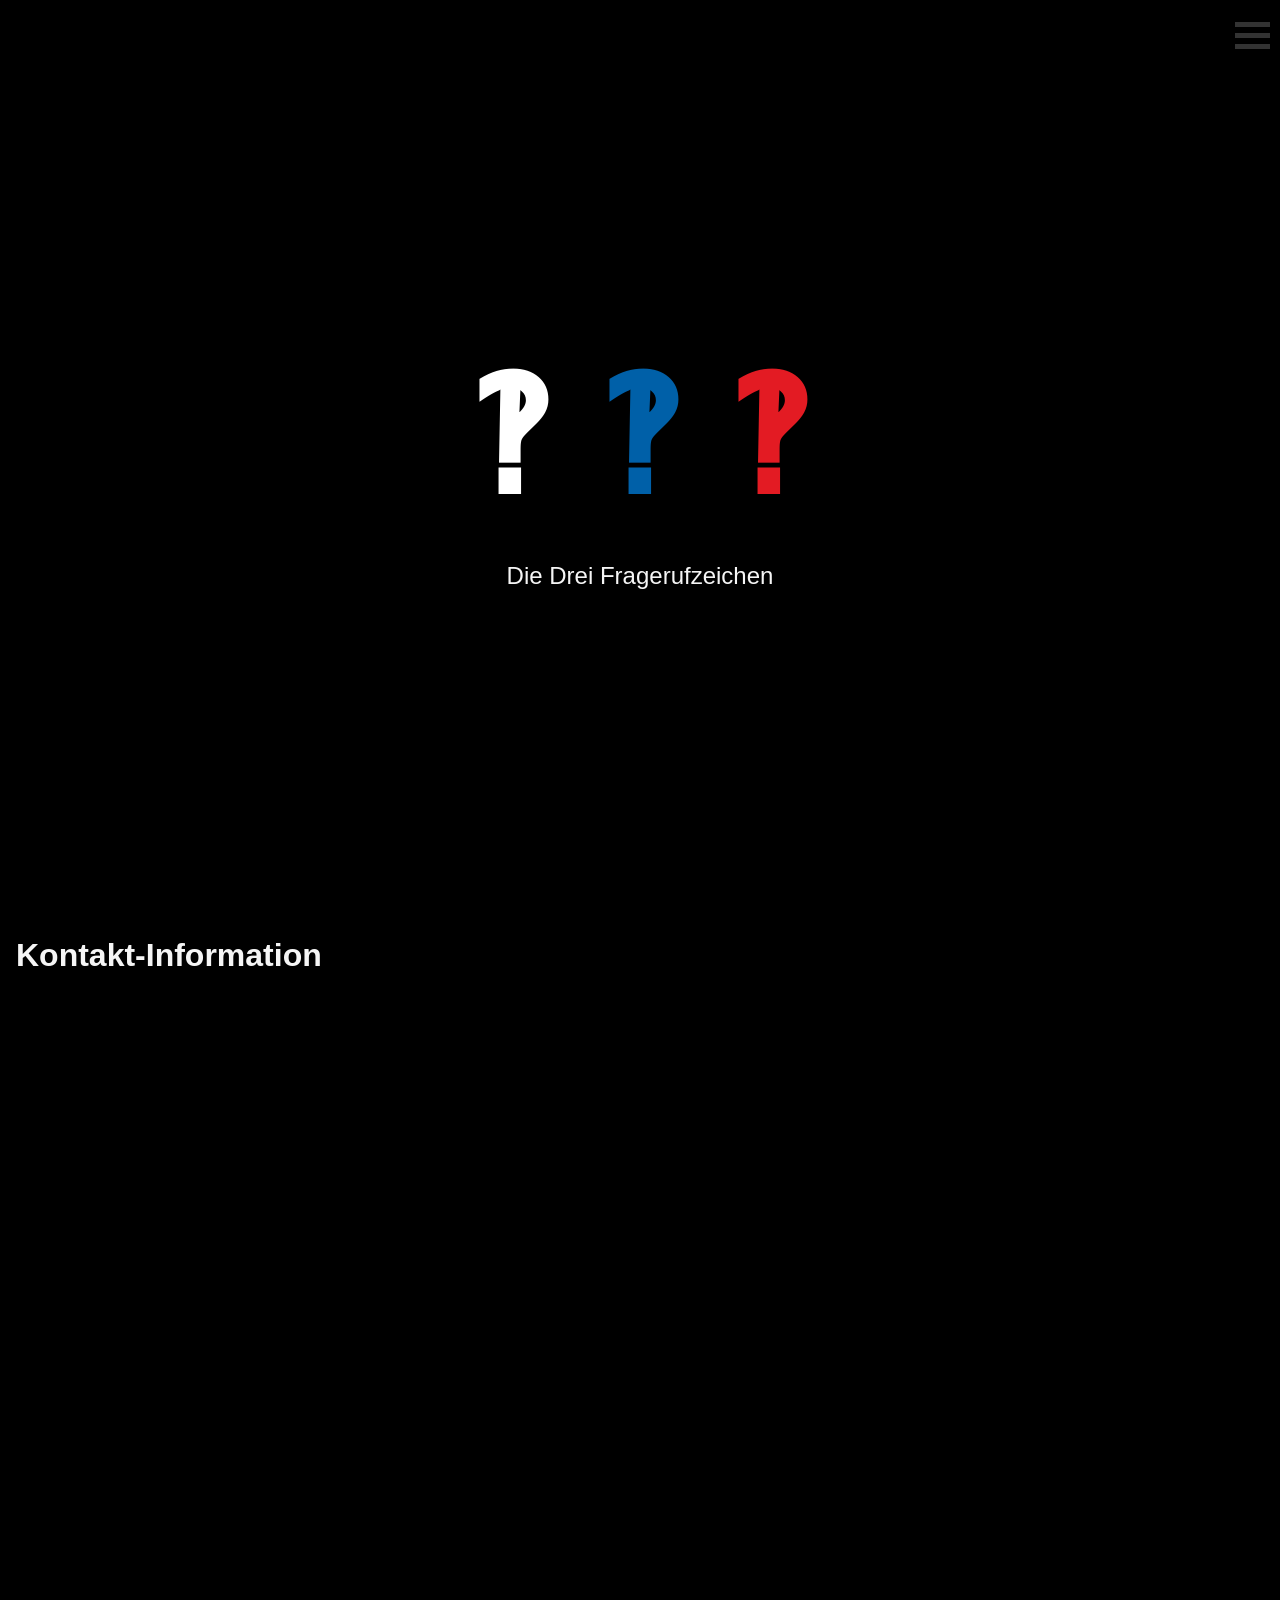
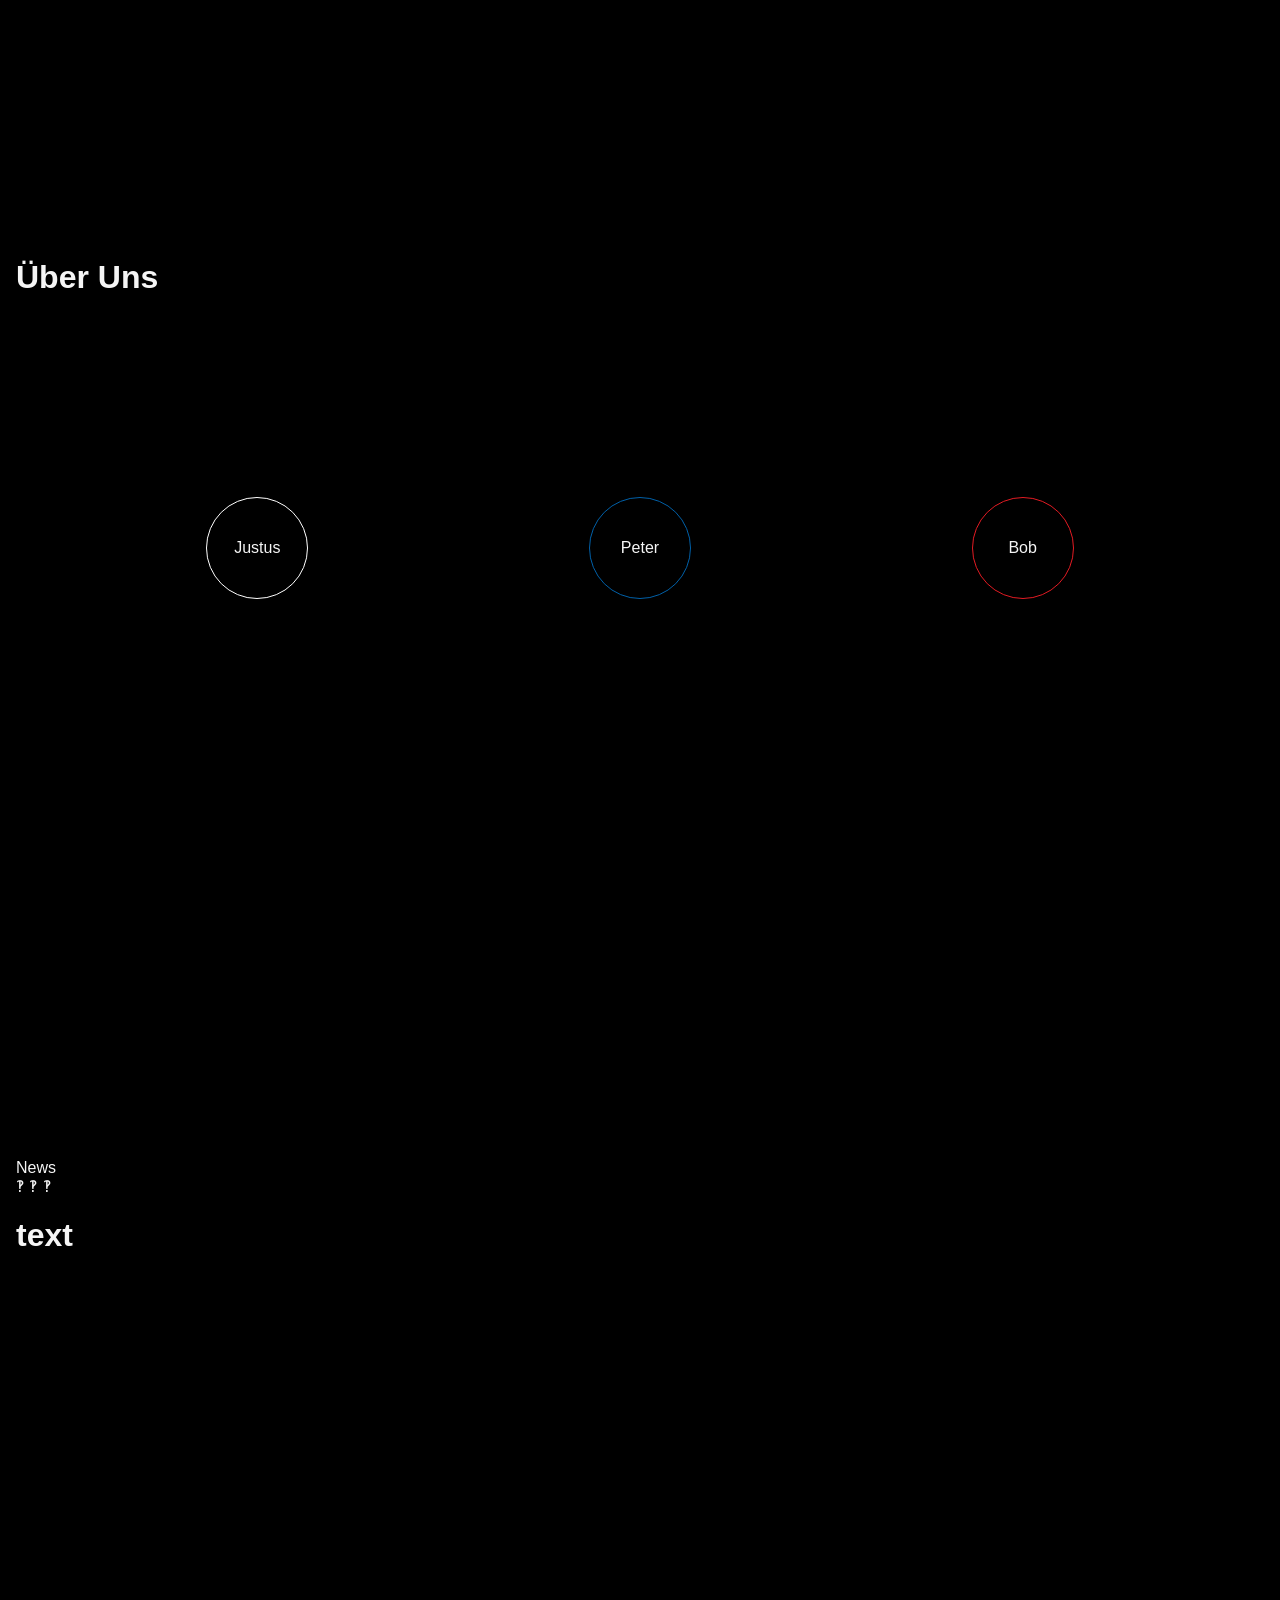
<file: index.html>
<!DOCTYPE html>
<html lang="en">
  <head>
    <meta charset="UTF-8" />
    <meta name="viewport" content="width=device-width, initial-scale=1.0" />
    <meta http-equiv="X-UA-Compatible" content="ie=edge" />
    <title>Die drei Fragerufzeichen</title>
    <link rel="stylesheet" href="styles.css" />
  </head>

  <body id="main">
    <div class="MenuIconContainer" onclick="ChangeMenuIcon(this), openCloseNavBar()" id="MenuIconContainer">
      <div class="bar1"></div>
      <div class="bar2"></div>
      <div class="bar3"></div>
    </div>
    <div id="sidenav" class="sidenav">
      <a href="#home">Home</a>
      <a href="#ÜberUns" onclick="openCloseNavBar(), resetMenuIcon()" >Über&nbsp;uns</a>
      <a href="archiv.html" onclick="openCloseNavBar()">Archiv</a>
      <a href="#Kontakt" onclick="openCloseNavBar">Kontakt</a>
    </div>



    <script>
    function ChangeMenuIcon() {
      var element = document.getElementById("MenuIconContainer");
      element.classList.toggle("change");
    }
    </script>
    <script>
      function openCloseNavBar() {
        var element = document.getElementById("sidenav");
        element.classList.toggle("open");
      }
    </script>
    <script>
      function resetMenuIcon(){
        var element = document.getElementById("MenuIconContainer");
        element.classList.remove("change");

      }
    </script>


    <script>
      function myToggle(){
        var element = document.getElementById("flip-card-inner");
        element.classList.toggle("flipped");
      }
    </script>


    <div id="home" style="height: 100%;" >
      <div class="flip-card" id="flip-card">
        <div class="flip-card-inner" id="flip-card-inner" onclick="myToggle()">
          <div class="flip-card-front">
            <h1>
              <span style="color: var(--color-justus)"> &#8253;</span>
              <span style="color: var(--color-peter)"> &#8253;</span>
              <span style="color: var(--color-bob)"> &#8253;</span>
            </h1>
            <p> Die Drei Fragerufzeichen</p>
          </div>

          <div class="flip-card-back">
            <table style="width: 95%; margin:auto; margin: 10px;">
              <tr>
                <th> Die Drei Detektive</td>
                <th style="text-align: right;">
                  <span style="color: var(--color-justus)"> &#8253;</span>
                  <span style="color: var(--color-peter)"> &#8253;</span>
                  <span style="color: var(--color-bob)"> &#8253;</span>
                </td>
              </tr>
              <tr>
                <td> Wir übernehmen jeden Fall!</td>
                <td></td>
              </tr>
            </table>
            <div class="row">
              <div class="left-container">
              <p class="text-detective">  Erster Detektiv</p><p class="text-detective-name">Justus Jonas</p>
              <p class="text-detective"> Zweiter Detektiv</p><p class="text-detective-name">Peter Shaw</span><br>
              <p class="text-detective"> Recherche & Archiv</p><p class="text-detective-name">Bob Andrews</span>
              </div>
              <div class="right-container">
                <p class="text-contact"> Kontakt:</p>
                <p class="text-contact-info">
                  Straße in Bielefeld Nr.<br>
                  336xx Bielefeld<br>
                  E-Mail: die-drei@detektive.de<br>
                </p>
              </div>
            </div>
          </div>
        </div>
      </div>
    </div>

    <div id="Kontakt" style="height: 100%;">
    

      <h1> Kontakt-Information</h1>
    </div>

    

    <script>
      function openText(i){ 
        if (i == "justus") {
          var element = document.getElementById("textJustus");
          element.classList.toggle("openText");
        } else if (i == "peter"){
          var element = document.getElementById("textPeter");
          element.classList.toggle("openText");
        } else if (i== "bob") {
          var element = document.getElementById("textBob");
          element.classList.toggle("openText");
        } else {};
      };
    </script>

    <div id="ÜberUns" style="height: 100%;" >
      <h1>Über Uns</h1>
      <div class="containerCircles">
        <div class="justus" onclick="openText('justus')">Justus</div>
        <div class="peter" onclick="openText('peter')">Peter</div>
        <div class="bob" onclick="openText('bob')">Bob</div>
      </div>
      <div class="containerTextDetektiv" id="containerTextDetektiv">
        <div class="justusText" id="textJustus">
          Lorem, ipsum dolor sit amet consectetur adipisicing elit. Itaque omnis corporis error eveniet, natus temporibus repudiandae nemo nesciunt labore necessitatibus asperiores iure eum voluptates illo tempore hic consectetur sit obcaecativ
        </div>
        <div class="peterText" id="textPeter">
          Lorem ipsum dolor sit amet consectetur adipisicing elit. Ullam officia eaque sed dolore asperiores expedita fugit sunt incidunt ipsam, nam quod totam explicabo similique! Modi beatae laborum quae unde velit.
          Lorem ipsum dolor sit amet consectetur adipisicing elit. Debitis a rem aspernatur nostrum perferendis voluptatem in eos, quia, quisquam quibusdam veniam ipsa provident, sed numquam animi harum nesciunt maiores at.
        </div>
        <div class="bobText" id="textBob">
          Lorem, ipsum dolor sit amet consectetur adipisicing elit. Itaque omnis corporis error eveniet, natus temporibus repudiandae nemo nesciunt labore necessitatibus asperiores iure eum voluptates illo tempore hic consectetur sit obcaecati
        </div>
      </div>
    </div>
    <div id="News" style="height: 100%;">

      <div>News</div>
        <div class="loaderCircle"></div>
        <div class="loaderBar"></div>
        <div class="loaderFragerufzeichen">&#8253; &#8253; &#8253;</div>
        <h1>text</h1>
    </div>
  </body>
</html>
</file>
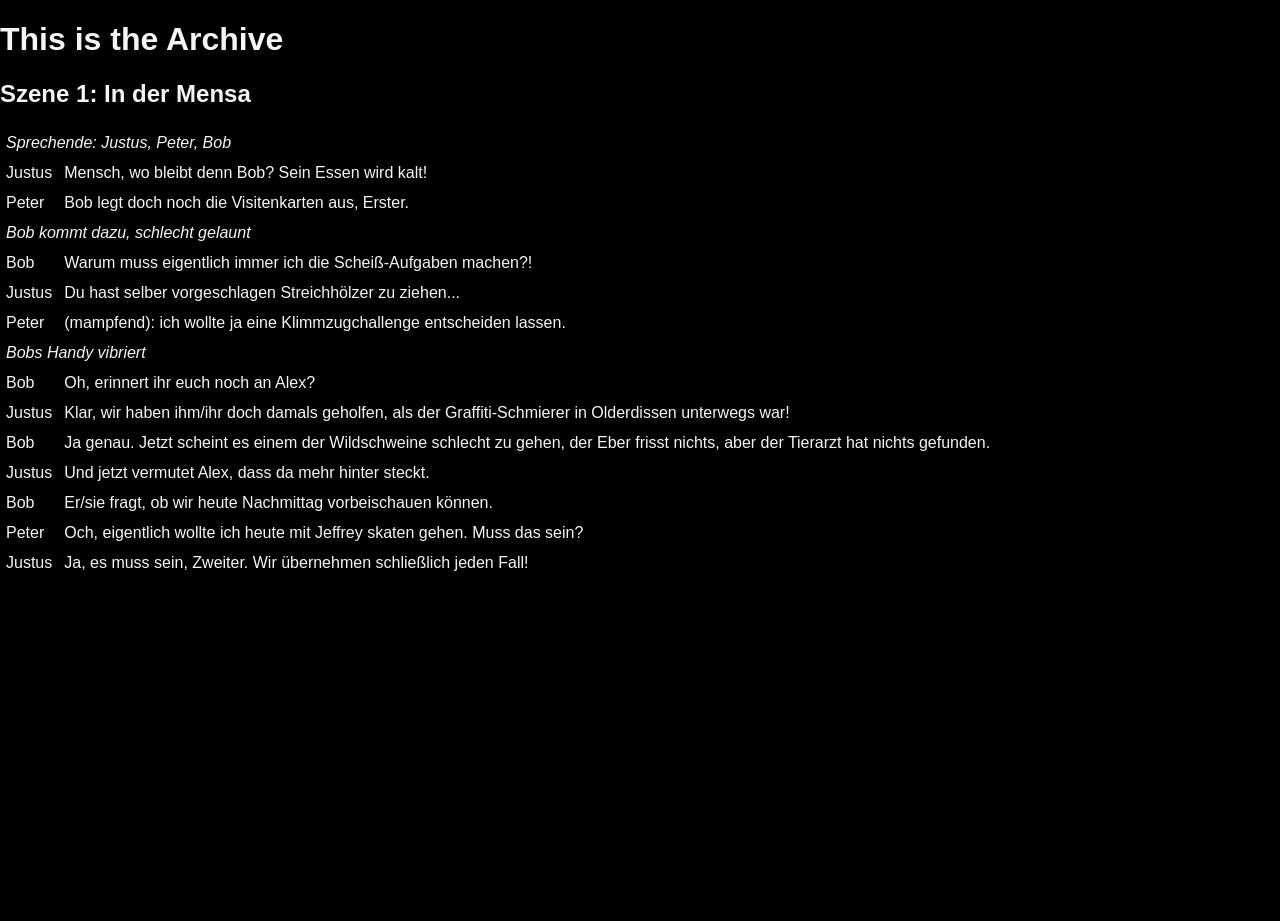
<file: archiv.html>
<!DOCTYPE html>
<html lang="en">
    <head>
        <meta charset="UTF-8" />
        <meta name="viewport" content="width=device-width, initial-scale=1.0" />
        <meta http-equiv="X-UA-Compatible" content="ie=edge" />
        <title>Archiv</title>
        <link rel="stylesheet" href="styles.css" />
    </head>
    <body>
        <h1>This is the Archive</h1>
    
        <h2>
        Szene 1: In der Mensa
        </h2>
        <table cellspacing="0" cellpadding="6">
            <tr>
                <td colspan="2" style="font-style: italic;">Sprechende: Justus, Peter, Bob</td>
            </tr>
            <tr>
                <td >Justus</td>
                <td>Mensch, wo bleibt denn Bob? Sein Essen wird kalt!</td>
            </tr>
            <tr>        
                <td>Peter</td>
                <td>Bob legt doch noch die Visitenkarten aus, Erster.</td>
            </tr>
            <tr>
                <td colspan="2" style="font-style: italic;">Bob kommt dazu, schlecht gelaunt</td>
            </tr>
            <tr>
                <td>Bob</td>
                <td>Warum muss eigentlich immer ich die Scheiß-Aufgaben machen?!</td>
            </tr>
            <tr>
                <td>Justus</td>
                <td>Du hast selber vorgeschlagen Streichhölzer zu ziehen...</td>
            </tr>
            <tr>
                <td>Peter</td>
                <td>(mampfend): ich wollte ja eine Klimmzugchallenge entscheiden lassen.</td>
            </tr>
            <tr>
                <td colspan="2" style="font-style: italic;">Bobs Handy vibriert</td>
            </tr>
            <tr>
                <td>Bob</td>
                <td>Oh, erinnert ihr euch noch an Alex?</td>
            </tr>
            <tr>
                <td>Justus</td>
                <td>Klar, wir haben ihm/ihr doch damals geholfen, als der Graffiti-Schmierer in Olderdissen unterwegs war!</td>
            </tr>
            <tr>
                <td>Bob</td>
                <td>Ja genau. Jetzt scheint es einem der Wildschweine schlecht zu gehen, der Eber frisst nichts, aber der Tierarzt hat nichts gefunden.</td>
            </tr>
            <tr>
                <td>Justus</td>
                <td>Und jetzt vermutet Alex, dass da mehr hinter steckt.</td>
            </tr>
            <tr>
                <td>Bob</td>
                <td>Er/sie fragt, ob wir heute Nachmittag vorbeischauen können.</td>
            </tr>
            <tr>
                <td>Peter</td>
                <td>Och, eigentlich wollte ich heute mit Jeffrey skaten gehen. Muss das sein?</td>
            </tr>
            <tr>
                <td>Justus</td>
                <td>Ja, es muss sein, Zweiter. Wir übernehmen schließlich jeden Fall!</td>
            </tr>
        </table>
                </body>
</file>
<file: styles.css>
:root {
  --color-justus: rgb(255, 255, 255);
  --color-peter: rgb(0, 96, 168);
  --color-bob: rgb(227, 27, 35);
}

h1 {
  text-decoration: none;
}
body {
  background-color: black;
  color: whitesmoke;
  font-family: "Lucida Sans", "Lucida Sans Regular", "Lucida Grande",
    "Lucida Sans Unicode", Geneva, Verdana, sans-serif;
}
html, body{
  height: 100%;
  margin: 0;
}

/* Visitenkarte */
.flip-card {
  position: relative;
  top: 50%;
  left: 50%;
  transform: translate(-50%, -50%);
  background-color: transparent;
  perspective: 1000px;
  width: 500px;
  height: 302px;
}

.flip-card-inner {
  position: relative;
  width: 100%;
  height: 100%;
  transition: transform 0.8s;
  transform-style: preserve-3d;
}

.flip-card:hover {
  border: 0.5px solid red;
}

/* .flip-card-inner:hover{
  transform: rotateY(180deg);
} */

.flipped{
  transform: rotateY(180deg);
}

.flip-card-front,
.flip-card-back {
  background-color: black;
  position: absolute;
  width: 100%;
  height: 100%;
  -webkit-backface-visibility: hidden;
  backface-visibility: hidden;
}

.flip-card-front {
  text-align: center;
}
.flip-card-front h1 {
  font-size: 1000%;
  padding-top: 0;
  margin: 30px;
}
.flip-card-front p{
  font-size: 150%;
}

.flip-card-back {
  color: white;
  transform: rotateY(180deg);
}

/* Rückseite der Visitenkarte  */
table {
  text-align: left;
}
.text-detective {
  font-size: large;
  letter-spacing: 1px;
  padding-left: 5px;
  padding-top: 10px;
  margin: 2px;
}
.text-contact {
  font-size: large;
  letter-spacing: 1px;
  padding-left: 5px;
  padding-top: 10px;
  margin: 2px;
}
.text-detective-name {
  margin: 0;
  padding: 0;
  padding-left: 5px;
  font-style: italic;
}
.text-contact-info {
  margin: 0;
  padding: 0;
  padding-left: 5px;
}

.left-container {
  width: 50%;
  float: left;
  padding: 15px;
}
.right-container {
  width: 40%;
  padding-top: 15px;
  float: left;
}
/* Clear floats after the columns */
.row:after {
  content: "";
  display: table;
  clear: both;
}
th {
  border-bottom: 1px solid whitesmoke;
  font-size: 30px;
}

/* Side Navigation */
.sidenav {
  height: 150px;
  width: 0;
  position: fixed;
  top: 30px;
  right: 0;
  padding-top: 50px;
  z-index: 1;
  overflow: hidden;
  background-color: rgb(0, 0, 0);
  transition: 0.5s;
}
.open {
  width: 100px;
}
.sidenav a {
  text-decoration: none;
  display: block;
  padding: 10px;
  color: whitesmoke;
}
.sidenav a:hover {
  color:  rgb(0, 96, 168);
}

.sidenav .closebtn {
  position: relative;
  float: right;
  top: 0;
  right: 25px;
  margin-left: 50px;
}
#main {
  transition: marging-right 0.5s;
  padding: 16px;
}
.MenuIconContainer {
  cursor: pointer;
  position: fixed;
  right: 10px;
  z-index: 2;
}


.bar1, .bar2, .bar3 {
  width: 35px;
  height: 5px;
  background-color: #333;
  margin: 6px 0;
  transition: 0.4s;
}

.change .bar1 {
  transform: translate(0, 11px) rotate(-45deg);
}

.change .bar2 {opacity: 0;}

.change .bar3 {
  transform: translate(0, -11px) rotate(45deg);
}
/* Skript */
ul{
  list-style-type: none;
}
ul .speaker{
  color: red;
}
td{
  vertical-align: top;
}

/* Über Uns */
.containerCircles{
  display: flex;
  flex-wrap: nowrap;
  justify-content: space-around;
  margin-inline: 50px;
  position: relative;
  top: 20%;
}
.containerCircles div{
  border: 1px solid;
  border-radius: 50%;
  text-align: center;
  line-height: 100px;
  width: 100px;
  height: 100px;
}

.containerCircles div:hover{ 
  opacity: 90%;
}
.containerCircles .justus{
  border-color: var(--color-justus);
}
.containerCircles .peter{
  border-color: var(--color-peter);
}
.containerCircles .bob{
  border-color: var(--color-bob);
}
.containerCircles .justus:hover{
  background-color: var(--color-justus);
  color: #333;
}
.containerCircles .peter:hover{
  background-color: var(--color-peter);
}
.containerCircles .bob:hover{
  background-color: var(--color-bob);
}

.containerTextDetektiv{
  height: 250px;
  border-radius: 10px;
  position: relative;
  overflow: hidden;
  top: 20%;
  transition: 0.5s;
}
.justusText, .peterText, .bobText {
  transition: 0.5s;
  overflow: hidden;
  height: 0;
}

.justusText {
  color: #333;
  background-color: var(--color-justus);
}
.peterText {
  background-color: var(--color-peter);
}
.bobText {
  background-color: var(--color-bob);
}

.openText{
  height: 100%;
}
</file>
